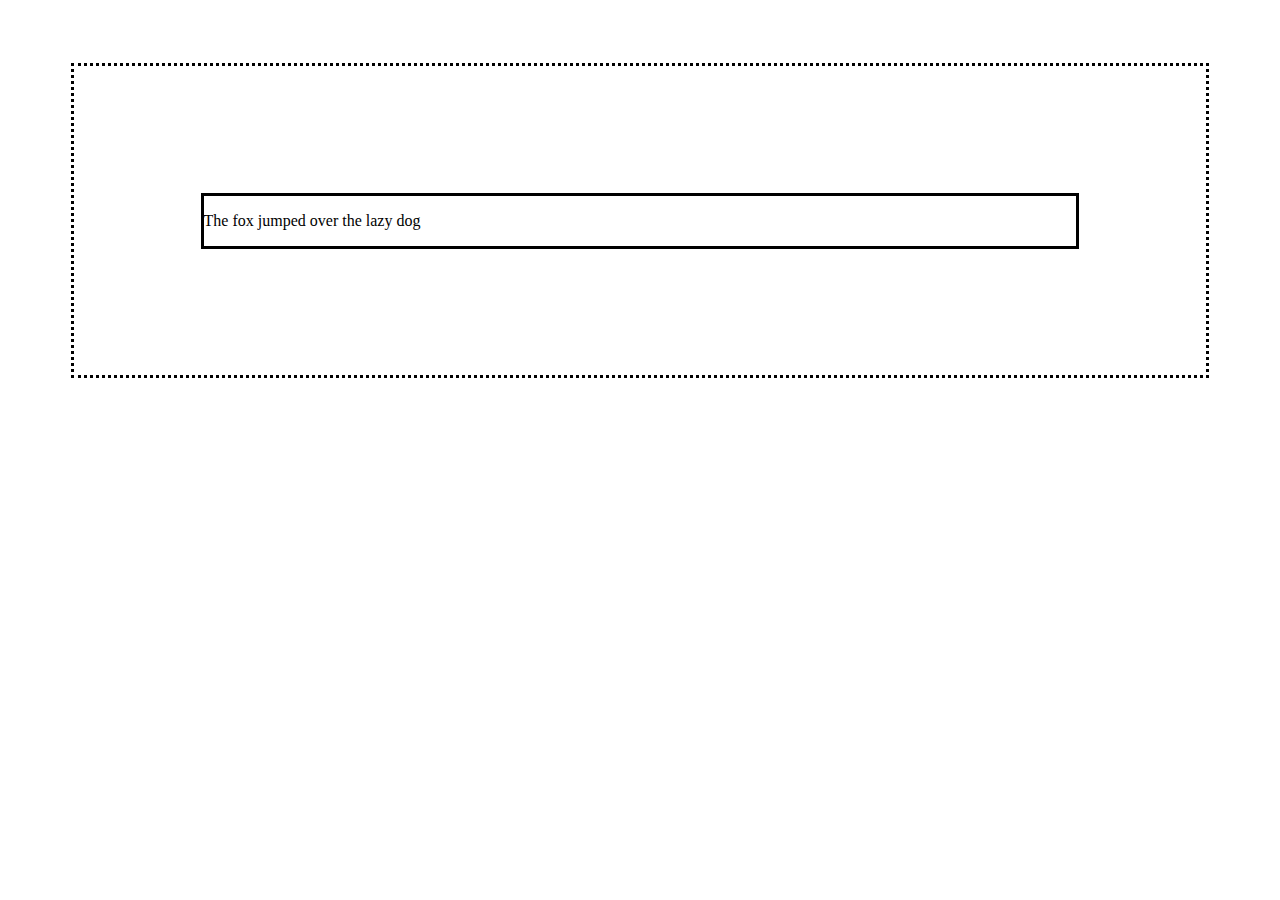
<file: index.html>
<!DOCTYPE html>
<html lang="en">
<head>
    <meta charset="UTF-8">
    <meta name="viewport" content="width=device-width, initial-scale=1.0">
    <title>Document</title>
    <link rel="stylesheet" href="style.css">
</head>
<body>
    <div id="container">
        <div id="class"> 
            <p>The fox jumped over the lazy dog</p>
        </div>
        
    </div>
</body>
</html>
</file>
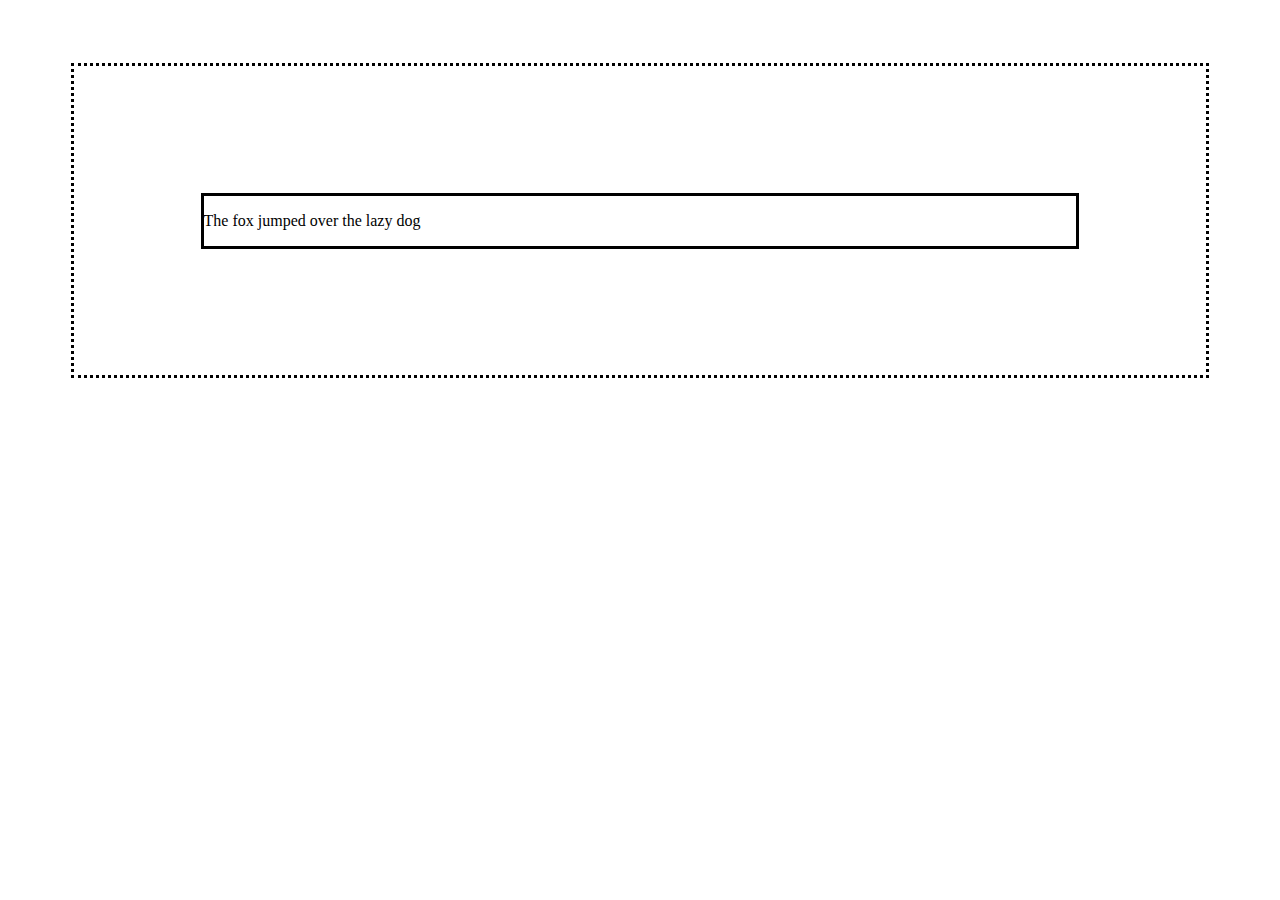
<file: assignment.html>
<!DOCTYPE html>
<html lang="en">
<head>
    <meta charset="UTF-8">
    <meta name="viewport" content="width=device-width, initial-scale=1.0">
    <title>Document</title>
    <link rel="stylesheet" href="assignment.css">
</head>
<body>
    <div id="container">
        <div id="class"> 
            <p>The fox jumped over the lazy dog</p>
        </div>
        
    </div>
</body>
</html>
</file>
<file: style.css>
#container{
    padding:10%;
    margin:5%;
    border:dotted black;
}
#class{
    border:solid black;
}
</file>
<file: assignment.css>
#container{
    padding:10%;
    margin:5%;
    border:dotted black;
}
#class{
    border:solid black;
}
</file>
